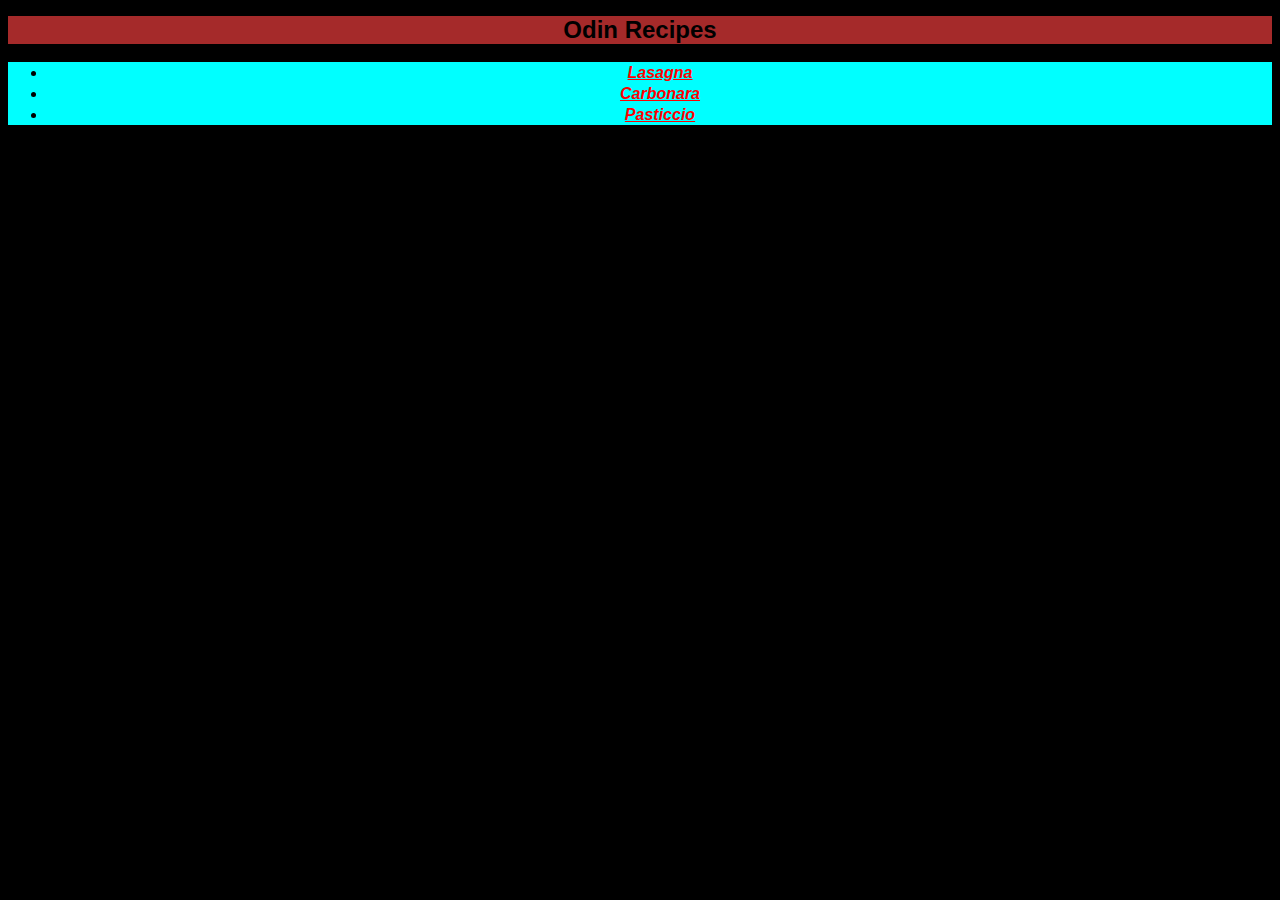
<file: index.html>
<!DOCTYPE html>
<html lang="eng">
    <head>
        <meta charset="UTF-8">
        <title>Odin Recipes</title>
        <link rel="stylesheet" href="style.css">
    </head>
    <body>
        <h1>Odin Recipes</h1>
        <ul>
       <li><a href="recipes/lasagna.html">Lasagna</a></li>
       <li><a href="recipes/carbonara.html">Carbonara</a></li>
       <li><a href="recipes/pasticcio.html">Pasticcio</a></li>
       </ul>
    </body>

</html>
</file>
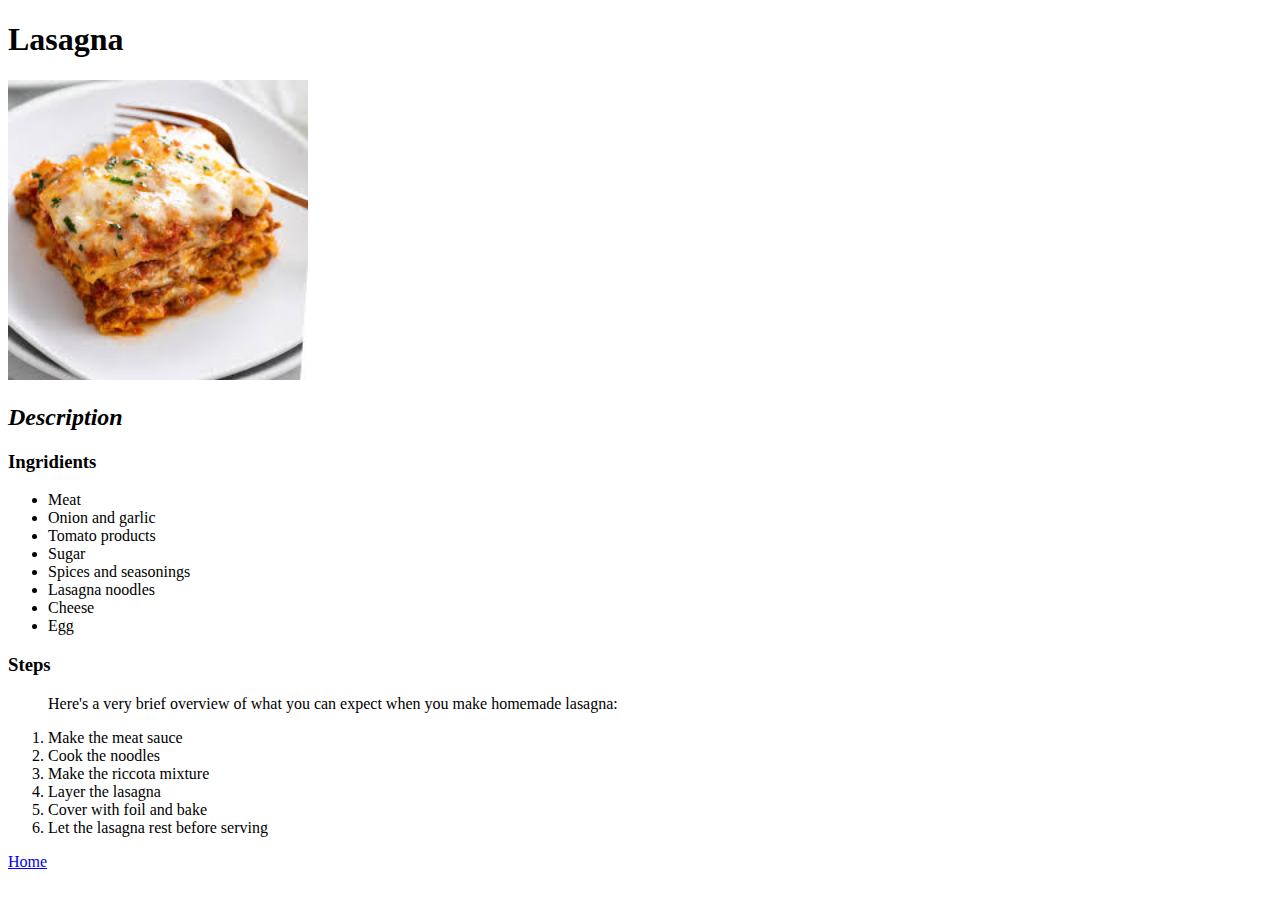
<file: lasagna.html>
<!DOCTYPE html>
<html lang="eng">
    <head>
        <meta charset="UTF-8">
        <title>Lasagna</title>
    </head>
    <body>
        <h1>Lasagna</h1>
        <img src="[data-uri]" height="300" width="300">
        <h2><em>Description</em></h2>
        <h3>Ingridients</h3>
        <ul>
            <li>Meat</li>
            <li>Onion and garlic</li>
            <li>Tomato products</li>
            <li>Sugar</li>
            <li>Spices and seasonings</li>
            <li>Lasagna noodles</li>
            <li>Cheese</li>
            <li>Egg</li>
        </ul>
        <h3>Steps</h3>
        <ol>
            <p>Here's a very brief overview of what you can expect when you make homemade lasagna:</p>
            <li>Make the meat sauce</li>
            <li>Cook the noodles</li>
            <li>Make the riccota mixture</li>
            <li>Layer the lasagna</li>
            <li>Cover with foil and bake</li>
            <li>Let the lasagna rest before serving</li>
        </ol>
        <a href="../index.html">Home</a>
    </body>

</html>
</file>
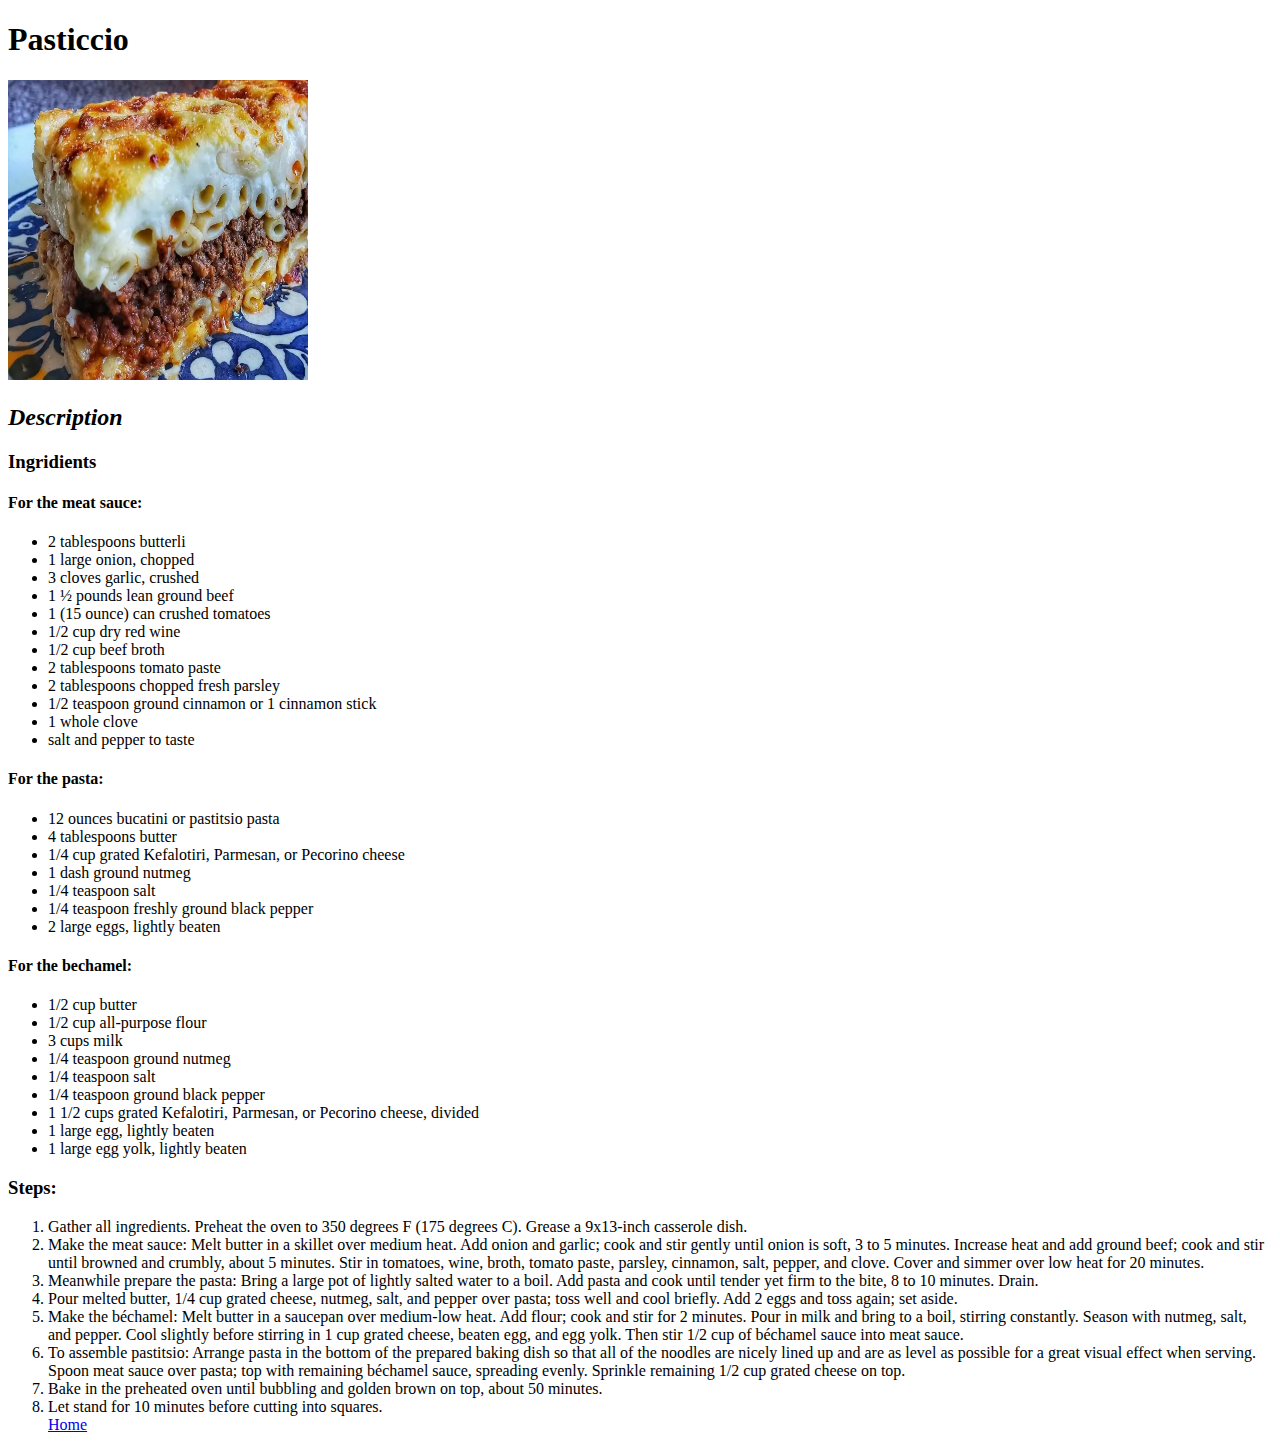
<file: pasticcio.html>
<!DOCTYPE html>
<html lang="eng">
    <head>
        <meta charset="UTF-8">
        <title>Pasticcio</title>
    </head>
    <body>
        <h1>Pasticcio</h1>
        <img src="pasticcio.webp" height="300" width="300">
        <h2><em>Description</em></h2>
        <h3>Ingridients</h3>
        <p><h4>For the meat sauce:<h4></h4></p>
            <ul>
                <li>2 tablespoons butterli</li>
                <li>1 large onion, chopped</li>
                <li>3 cloves garlic, crushed</li>
                <li>1 ½ pounds lean ground beef</li>
                <li>1 (15 ounce) can crushed tomatoes</li>
                <li>1/2 cup dry red wine</li>
                <li>1/2 cup beef broth</li>
                <li>2 tablespoons tomato paste</li>
                <li>2 tablespoons chopped fresh parsley</li>
                <li>1/2 teaspoon ground cinnamon or 1 cinnamon stick</li>
                <li>1 whole clove</li>
                <li>salt and pepper to taste</li>
            </ul>
        <p><h4>For the pasta:</h4></p>
            <ul>
                <li>12 ounces bucatini or pastitsio pasta</li>
                <li>4 tablespoons butter</li>
                <li>1/4 cup grated Kefalotiri, Parmesan, or Pecorino cheese</li>
                <li>1 dash ground nutmeg</li>
                <li>1/4 teaspoon salt</li>
                <li>1/4 teaspoon freshly ground black pepper</li>
                <li>2 large eggs, lightly beaten</li>
            </ul>
        <p><h4>For the bechamel:</h4></p>    
           <ul>
            <li>1/2 cup butter</li>
            <li>1/2 cup all-purpose flour</li>
            <li>3 cups milk</li>
            <li>1/4 teaspoon ground nutmeg</li>
            <li>1/4 teaspoon salt</li>
            <li>1/4 teaspoon ground black pepper</li>
            <li>1 1/2 cups grated Kefalotiri, Parmesan, or Pecorino cheese, divided</li>
            <li>1 large egg, lightly beaten</li>
            <li>1 large egg yolk, lightly beaten</li>
           </ul>
        <h3>Steps:</h3>
            <ol>
                <li>Gather all ingredients. Preheat the oven to 350 degrees F (175 degrees C). Grease a 9x13-inch casserole dish.</li>
                <li>Make the meat sauce: Melt butter in a skillet over medium heat. Add onion and garlic; cook and stir gently until onion is soft, 3 to 5 minutes. Increase heat and add ground beef; cook and stir until browned and crumbly, about 5 minutes. Stir in tomatoes, wine, broth, tomato paste, parsley, cinnamon, salt, pepper, and clove. Cover and simmer over low heat for 20 minutes.</li>
                <li>Meanwhile prepare the pasta: Bring a large pot of lightly salted water to a boil. Add pasta and cook until tender yet firm to the bite, 8 to 10 minutes. Drain.</li>
                <li>Pour melted butter, 1/4 cup grated cheese, nutmeg, salt, and pepper over pasta; toss well and cool briefly. Add 2 eggs and toss again; set aside.</li>
                <li>Make the béchamel: Melt butter in a saucepan over medium-low heat. Add flour; cook and stir for 2 minutes. Pour in milk and bring to a boil, stirring constantly. Season with nutmeg, salt, and pepper. Cool slightly before stirring in 1 cup grated cheese, beaten egg, and egg yolk. Then stir 1/2 cup of béchamel sauce into meat sauce.</li>
                <li>To assemble pastitsio: Arrange pasta in the bottom of the prepared baking dish so that all of the noodles are nicely lined up and are as level as possible for a great visual effect when serving. Spoon meat sauce over pasta; top with remaining béchamel sauce, spreading evenly. Sprinkle remaining 1/2 cup grated cheese on top.</li>
                <li>Bake in the preheated oven until bubbling and golden brown on top, about 50 minutes.</li>
                <li>Let stand for 10 minutes before cutting into squares.</li>
                <a href="../index.html">Home</a>
            </ol>
         </body>
</html>
</file>
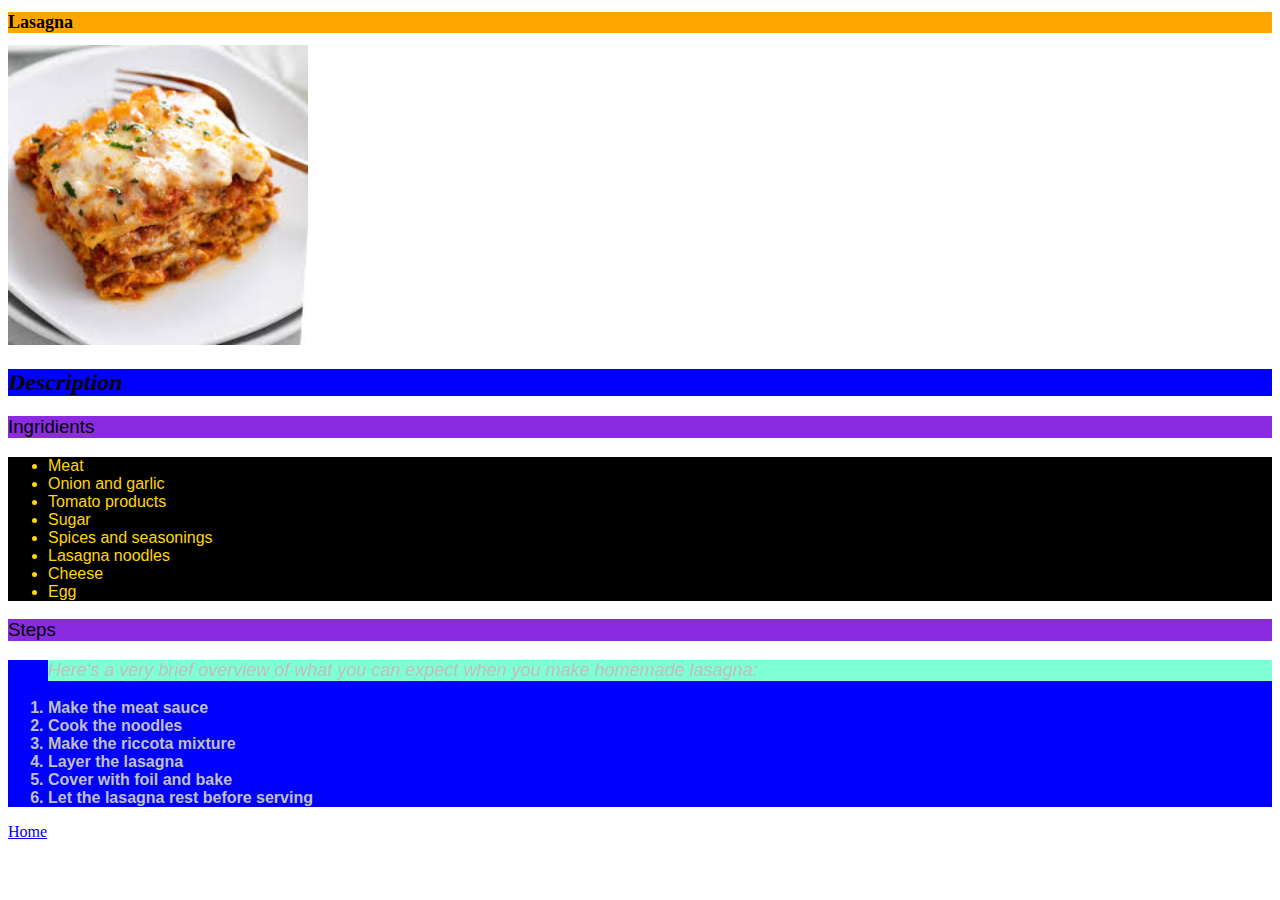
<file: recipes/lasagna.html>
<!DOCTYPE html>
<html lang="eng">
    <head>
        <meta charset="UTF-8">
        <title>Lasagna</title>
        <link rel="stylesheet" href="Lasagna.css">
    </head>
    <body>
        <h1>Lasagna</h1>
        <img src="[data-uri]" height="300" width="300">
        <h2><em>Description</em></h2>
        <h3>Ingridients</h3>
        <ul>
            <li>Meat</li>
            <li>Onion and garlic</li>
            <li>Tomato products</li>
            <li>Sugar</li>
            <li>Spices and seasonings</li>
            <li>Lasagna noodles</li>
            <li>Cheese</li>
            <li>Egg</li>
        </ul>
        <h3>Steps</h3>
        <ol>
            <p>Here's a very brief overview of what you can expect when you make homemade lasagna:</p>
            <li>Make the meat sauce</li>
            <li>Cook the noodles</li>
            <li>Make the riccota mixture</li>
            <li>Layer the lasagna</li>
            <li>Cover with foil and bake</li>
            <li>Let the lasagna rest before serving</li>
        </ol>
        <a href="../index.html">Home</a>
    </body>

</html>
</file>
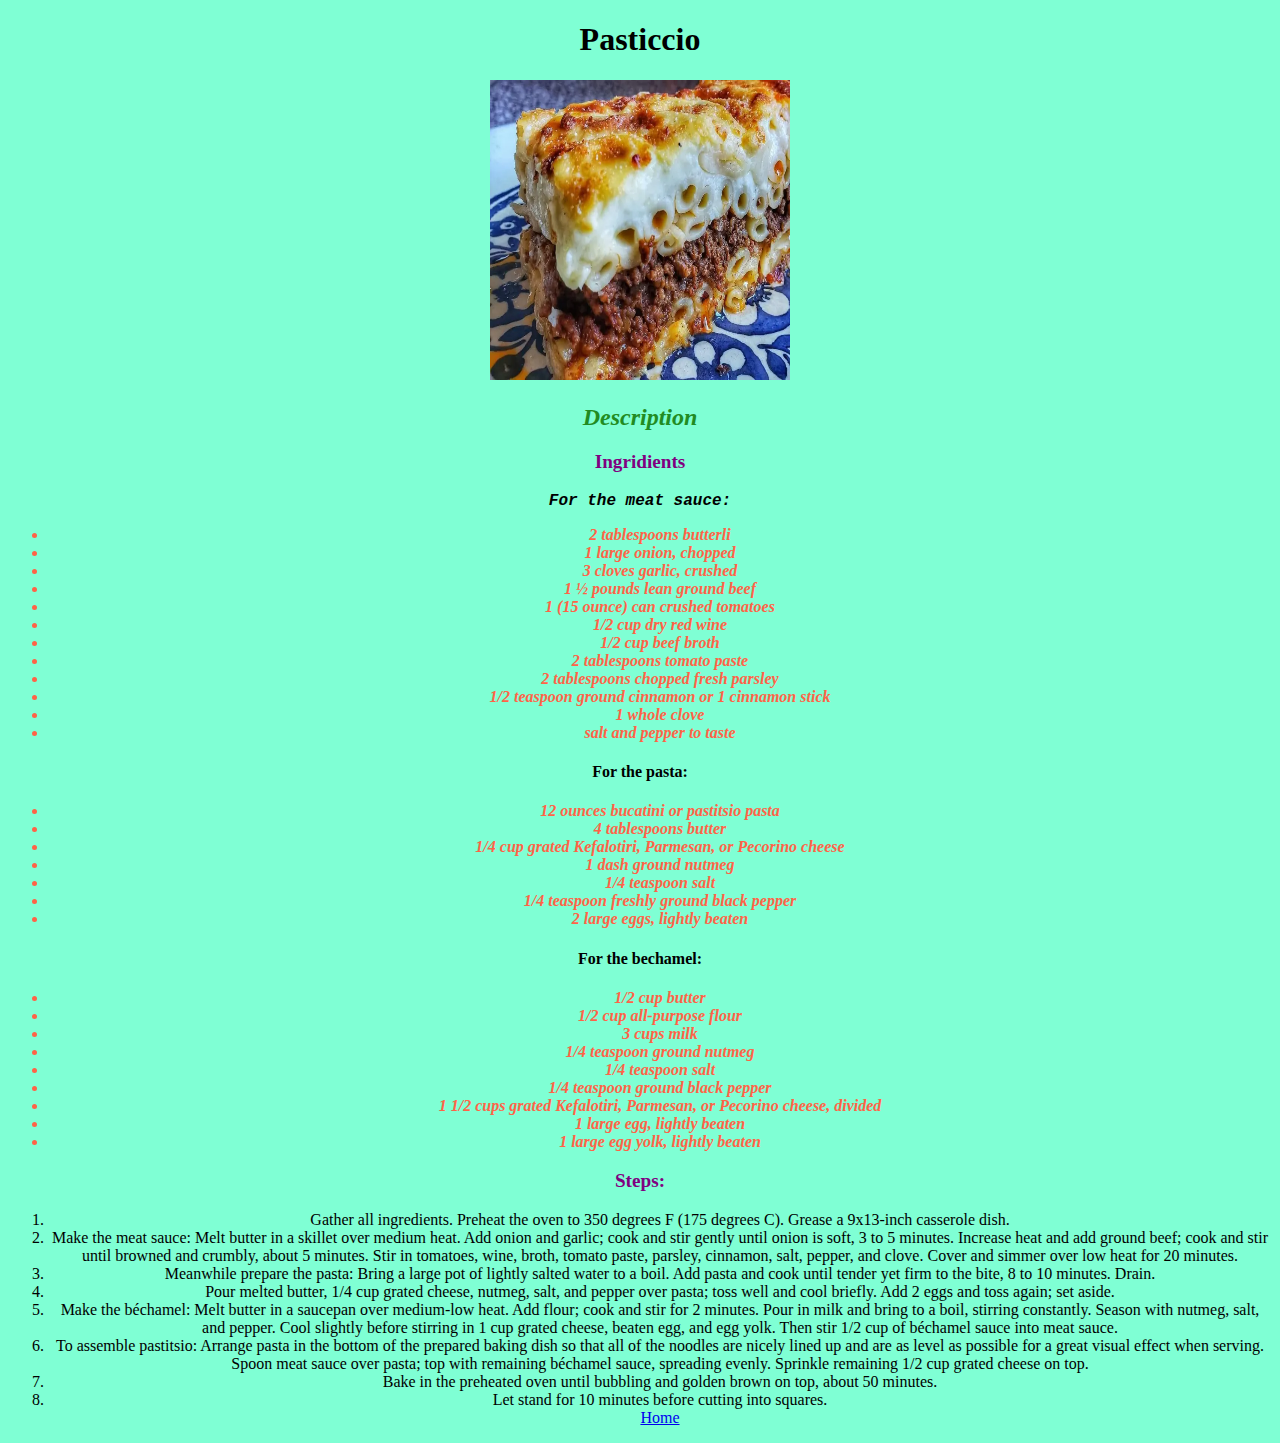
<file: recipes/pasticcio.html>
<!DOCTYPE html>
<html lang="eng">
    <head>
        <meta charset="UTF-8">
        <title>Pasticcio</title>
        <link rel="stylesheet" href="pasticcio.css">
    </head>
    <body>
        <h1>Pasticcio</h1>
        <img src="pasticcio.webp" height="300" width="300">
        <h2><em>Description</em></h2>
        <h3>Ingridients</h3>
        <p>For the meat sauce:</p>
            <ul>
                <li>2 tablespoons butterli</li>
                <li>1 large onion, chopped</li>
                <li>3 cloves garlic, crushed</li>
                <li>1 ½ pounds lean ground beef</li>
                <li>1 (15 ounce) can crushed tomatoes</li>
                <li>1/2 cup dry red wine</li>
                <li>1/2 cup beef broth</li>
                <li>2 tablespoons tomato paste</li>
                <li>2 tablespoons chopped fresh parsley</li>
                <li>1/2 teaspoon ground cinnamon or 1 cinnamon stick</li>
                <li>1 whole clove</li>
                <li>salt and pepper to taste</li>
            </ul>
        <p><h4>For the pasta:</h4></p>
            <ul>
                <li>12 ounces bucatini or pastitsio pasta</li>
                <li>4 tablespoons butter</li>
                <li>1/4 cup grated Kefalotiri, Parmesan, or Pecorino cheese</li>
                <li>1 dash ground nutmeg</li>
                <li>1/4 teaspoon salt</li>
                <li>1/4 teaspoon freshly ground black pepper</li>
                <li>2 large eggs, lightly beaten</li>
            </ul>
        <p><h4>For the bechamel:</h4></p>    
           <ul>
            <li>1/2 cup butter</li>
            <li>1/2 cup all-purpose flour</li>
            <li>3 cups milk</li>
            <li>1/4 teaspoon ground nutmeg</li>
            <li>1/4 teaspoon salt</li>
            <li>1/4 teaspoon ground black pepper</li>
            <li>1 1/2 cups grated Kefalotiri, Parmesan, or Pecorino cheese, divided</li>
            <li>1 large egg, lightly beaten</li>
            <li>1 large egg yolk, lightly beaten</li>
           </ul>
        <h3>Steps:</h3>
            <ol>
                <li>Gather all ingredients. Preheat the oven to 350 degrees F (175 degrees C). Grease a 9x13-inch casserole dish.</li>
                <li>Make the meat sauce: Melt butter in a skillet over medium heat. Add onion and garlic; cook and stir gently until onion is soft, 3 to 5 minutes. Increase heat and add ground beef; cook and stir until browned and crumbly, about 5 minutes. Stir in tomatoes, wine, broth, tomato paste, parsley, cinnamon, salt, pepper, and clove. Cover and simmer over low heat for 20 minutes.</li>
                <li>Meanwhile prepare the pasta: Bring a large pot of lightly salted water to a boil. Add pasta and cook until tender yet firm to the bite, 8 to 10 minutes. Drain.</li>
                <li>Pour melted butter, 1/4 cup grated cheese, nutmeg, salt, and pepper over pasta; toss well and cool briefly. Add 2 eggs and toss again; set aside.</li>
                <li>Make the béchamel: Melt butter in a saucepan over medium-low heat. Add flour; cook and stir for 2 minutes. Pour in milk and bring to a boil, stirring constantly. Season with nutmeg, salt, and pepper. Cool slightly before stirring in 1 cup grated cheese, beaten egg, and egg yolk. Then stir 1/2 cup of béchamel sauce into meat sauce.</li>
                <li>To assemble pastitsio: Arrange pasta in the bottom of the prepared baking dish so that all of the noodles are nicely lined up and are as level as possible for a great visual effect when serving. Spoon meat sauce over pasta; top with remaining béchamel sauce, spreading evenly. Sprinkle remaining 1/2 cup grated cheese on top.</li>
                <li>Bake in the preheated oven until bubbling and golden brown on top, about 50 minutes.</li>
                <li>Let stand for 10 minutes before cutting into squares.</li>
                <a href="../index.html">Home</a>
            </ol>
         </body>
</html>
</file>
<file: style.css>
*{
    text-align: center;
}

h1{
    font-size: x-large;
    background-color: brown;
    color: black;
    font-family: 'Gill Sans', 'Gill Sans MT', Calibri, 'Trebuchet MS', sans-serif;
    font-weight: bolder;
}

ul{
    background-color: aqua;
    font-size: large;
    font-style: italic;
    font-family: 'Gill Sans', 'Gill Sans MT', Calibri, 'Trebuchet MS', sans-serif;
    font-weight: lighter;
}

*{
    text-align: center;
}

li{
    color: black;
}


a{
    color: red;
    font-size: medium;
    font-weight: bold;
}

body{
    background-color: black;
}
</file>
<file: recipes/Lasagna.css>
h2{
    font-family: 'Times New Roman', Times, serif;
    background-color: blue;
    font-weight: bold;
}

h3{
    font-family: 'Franklin Gothic Medium', 'Arial Narrow', Arial, sans-serif;
    font-weight: 300;
    background-color: blueviolet;
}

ul{
    color: gold;
    background-color: black;
    font-family: 'Franklin Gothic Medium', 'Arial Narrow', Arial, sans-serif;
}

ol{
    color: silver;
    background-color: blue;
    font-weight: bolder;
    font-family: 'Lucida Sans', 'Lucida Sans Regular', 'Lucida Grande', 'Lucida Sans Unicode', Geneva, Verdana, sans-serif;
}

p{
    font-size: large;
    font-family: 'Lucida Sans', 'Lucida Sans Regular', 'Lucida Grande', 'Lucida Sans Unicode', Geneva, Verdana, sans-serif;
    font-style: italic;
    font-weight: normal;
    background-color: aquamarine;

}

h1{
    font-weight: bolder;
    font-size: large;
    background-color: orange;
}
</file>
<file: recipes/pasticcio.css>
*{
    text-align: center;
}

body{
    background-color: aquamarine;
}

h1{
    color: black;
    font-size: xx-large;
    font-family: 'Times New Roman', Times, serif;
    font-weight: bolder;
    font-style: initial;
}

h2{
    color: forestgreen;
    font-size: x-large;
    font-weight: bold;
    font-style: normal;
}

h3{
    color: purple;
    font-size: larger;
    font-weight: 900;
    font-family: Georgia, 'Times New Roman', Times, serif;
}

p{
    color: black;
    font-weight: 900;
    font-family: 'Courier New', Courier, monospace;
    font-style: oblique;
}

ul{
    font-family: Cambria, Cochin, Georgia, Times, 'Times New Roman', serif;
    font-weight: 600;
    font-style: italic;
    font-size: medium;
    color: tomato;
    
}
</file>
